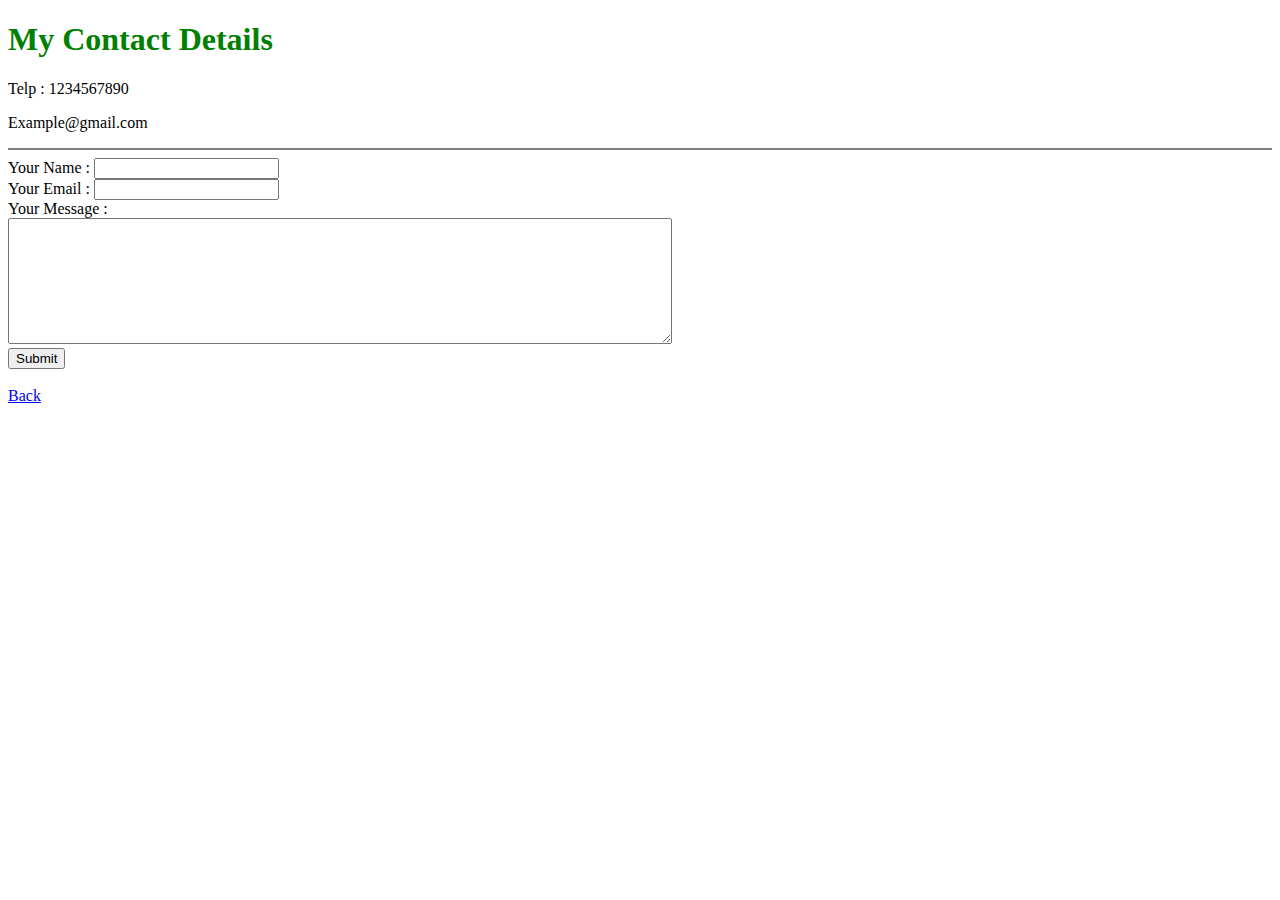
<file: Contact me.html>
<!DOCTYPE html>
<html lang="en" dir="ltr">

<head>
  <meta charset="utf-8">
  <title>Naim's Personal Contact</title>

<link rel="stylesheet" href="CSS/styles.css">

</head>

<body>
  <h1>My Contact Details</h1>
  <p>Telp : 1234567890</p>
  <p>Example@gmail.com</p>
  <hr>
  <form class="" action="mailto:njr848262@gmail.com" method="post" enctype="text/plain">
    <label>Your Name :</label>
    <input type="text" name="Your Name">
    <br>
    <label>Your Email :</label>
    <input type="email" name="Your Email">
    <br>
    <label>Your Message :</label>
    <br>
    <textarea name="Your Message" rows="8" cols="80"></textarea>
    <br>
    <input type="submit">
  </form>
  <br>
  <a id="back" href="index.html">Back</a>
</body>

</html>
</file>
<file: CSS/styles.css>
body {
  background-color: white;
}
hr {
  border-style: groove;
  border-color: grey;
}
h1 {
  color: green;
}
h3 {
  color: green;
}
a:hover {
  color: gray;
}
</file>
